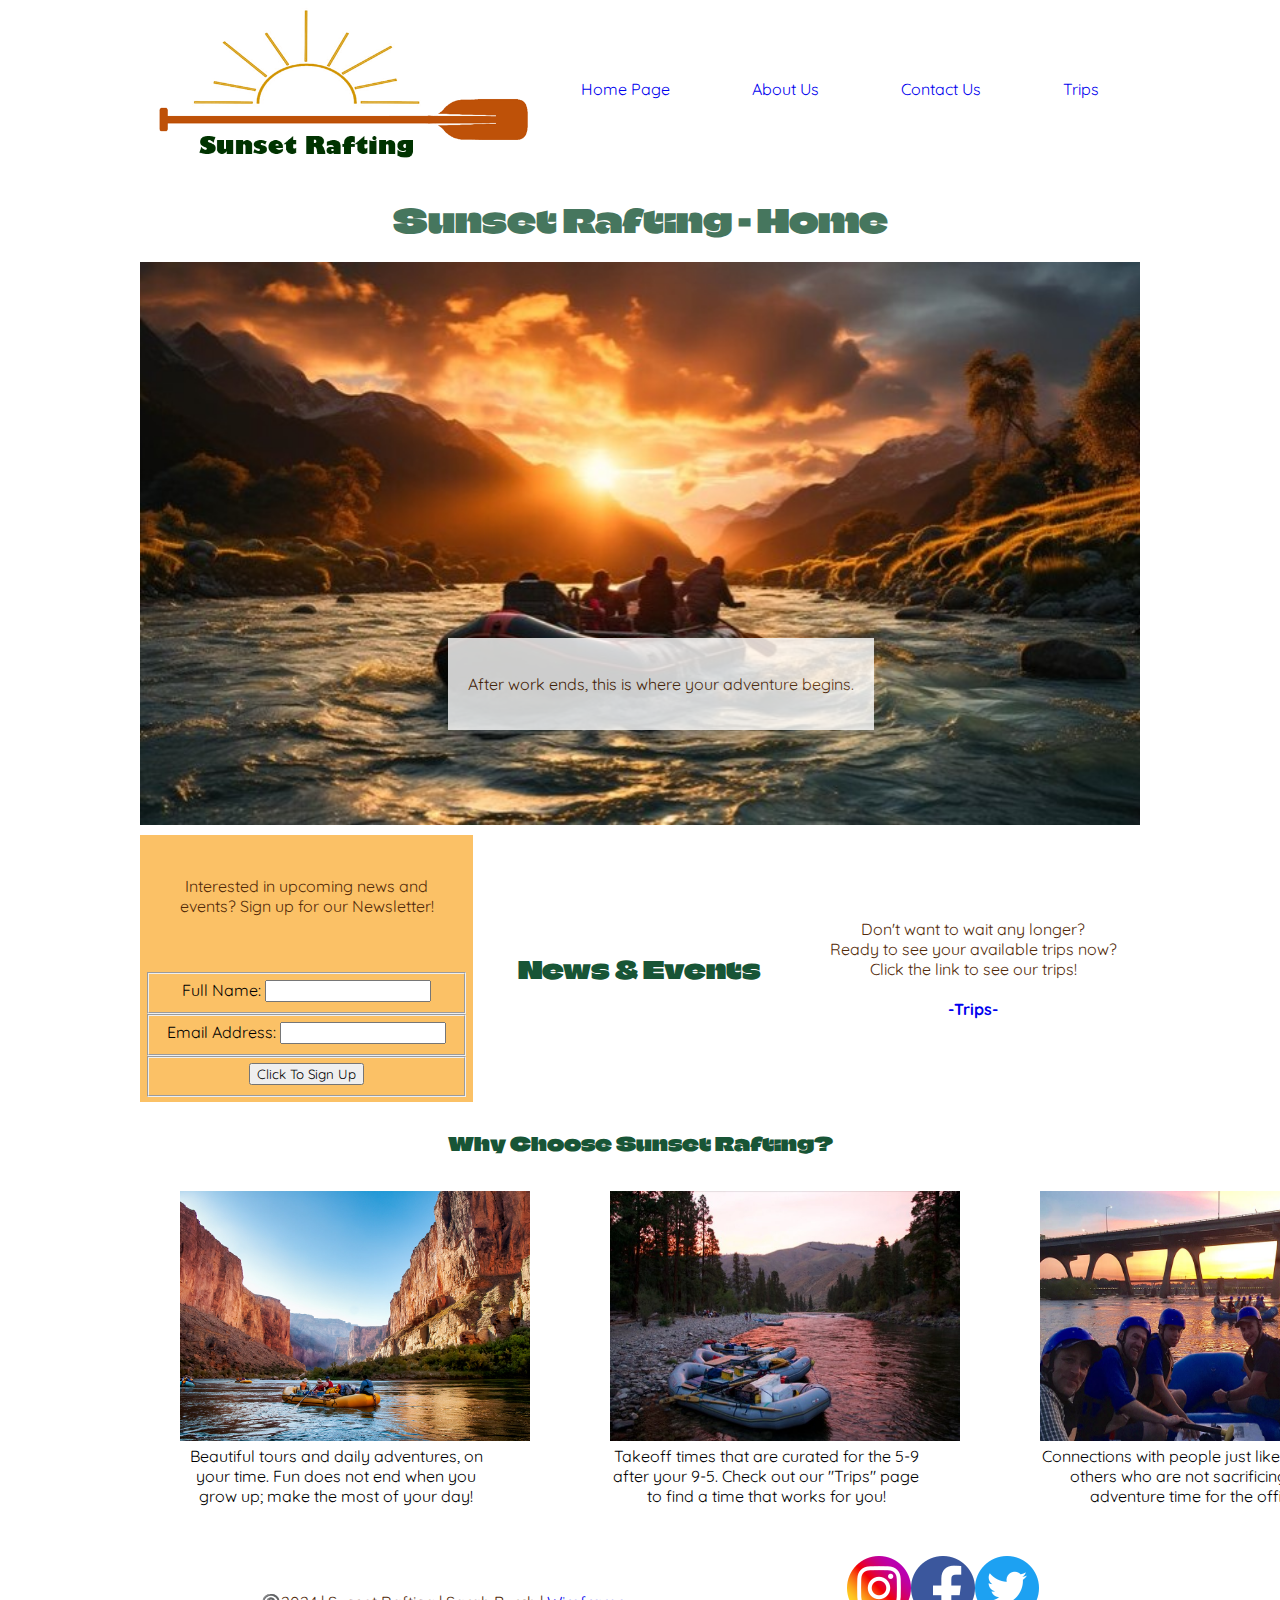
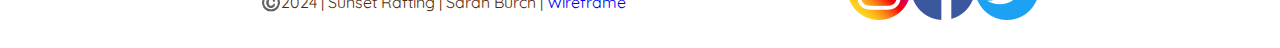
<file: wwr/index.html>
<!DOCTYPE html>
<html lang="en-US">
    <head>
        <meta charset="utf-8">
        <meta name="viewport" content="width=device-width, initial-scale=1">
        <title>Sunset Rafting | Home Page</title>
        <link rel="stylesheet" href="styles/rafting.css">
        <meta name="description" content="This is the WDD 130 'Home Page' for the Course Home Page created by student Sarah Burch.">
        <meta name="author" content="Sarah Burch">
    </head>
    <body>
        <header>
            <img src="images/sunset-rafting-logo.png" alt="Rafting Site Logo">
            <nav>
                <a href="index.html">Home Page</a>
                <a href="about.html">About Us</a>
                <a href="contact.html">Contact Us</a>
                <a href="trips.html">Trips</a>
            </nav>
        </header>
        <main class="home-page">
            <h1>Sunset Rafting - Home</h1>
            <div class="hero-home">
                <img src="images/hero-home.jpg" alt="Hero Home Image">
                <div class="hero-home-text">
                    <p>After work ends, this is where your adventure begins.</p>
                </div>
            </div>
            <section>
                <div class="news-events">
                    <form>
                        <p>Interested in upcoming news and events? Sign up for our Newsletter!</p><br>
                        <fieldset>
                            <label for="fullname">Full Name:</label>
                            <input type="text" id="fullname" name="fullname">
                        </fieldset>
                        <fieldset>
                            <label for="email">Email Address:</label>
                            <input type="text" id="email" name="email">
                        </fieldset>
                        <fieldset>
                            <button type="submit">Click To Sign Up</button>
                        </fieldset>
                    </form>                    
                    <h2>News & Events</h2>
                    <p>Don't want to wait any longer?<br>Ready to see your available trips now?<br>Click the link to see our trips!<br><br>
                    <a href="trips.html"><b>-Trips-</b></a>
                    </p>
                </div>
            </section>
            <section>
                <h3>Why Choose Sunset Rafting?</h3>
                <div class="gallery-home">
                    <figure>
                        <img src="images/rafting-one.jpg" alt="Rafting Example One">
                        <figcaption>Beautiful tours and daily adventures, on your time. Fun does not end when you grow up; make the most of your day!</figcaption>
                    </figure>
                    <figure>
                        <img src="images/home-img1.jpg" alt="Rafting Example Two">
                        <figcaption>Takeoff times that are curated for the 5-9 after your 9-5. Check out our "Trips" page to find a time that works for you!</figcaption>
                    </figure>
                    <figure>
                        <img src="images/home-img2.jpg" alt="Rafting Example Three">
                        <figcaption>Connections with people just like you! Find others who are not sacrificing their adventure time for the office.</figcaption>
                    </figure>
                </div>
            </section>
        </main>
        <footer>
            <p>©️2024 | Sunset Rafting | Sarah Burch |
            <a href="https://app.moqups.com/0JiWo2u9OdaaUfo4GBsZKXzqvd81Rs9e/view/page/ad64222d5">Wireframe</a>
            </p>
            <nav class="sociallinks">
                <a href="https://instagram.com">
                    <img src="images/insta-gram.png" alt="Instagram">
                </a>
                <a href="https://facebook.com">
                    <img src="images/face-book.png" alt="Facebook">
                </a>
                <a href="https://twitter.com">
                    <img src="images/twitter.png" alt="Twitter">
                </a>
            </nav>
        </footer>
    </body>
</html>
</file>
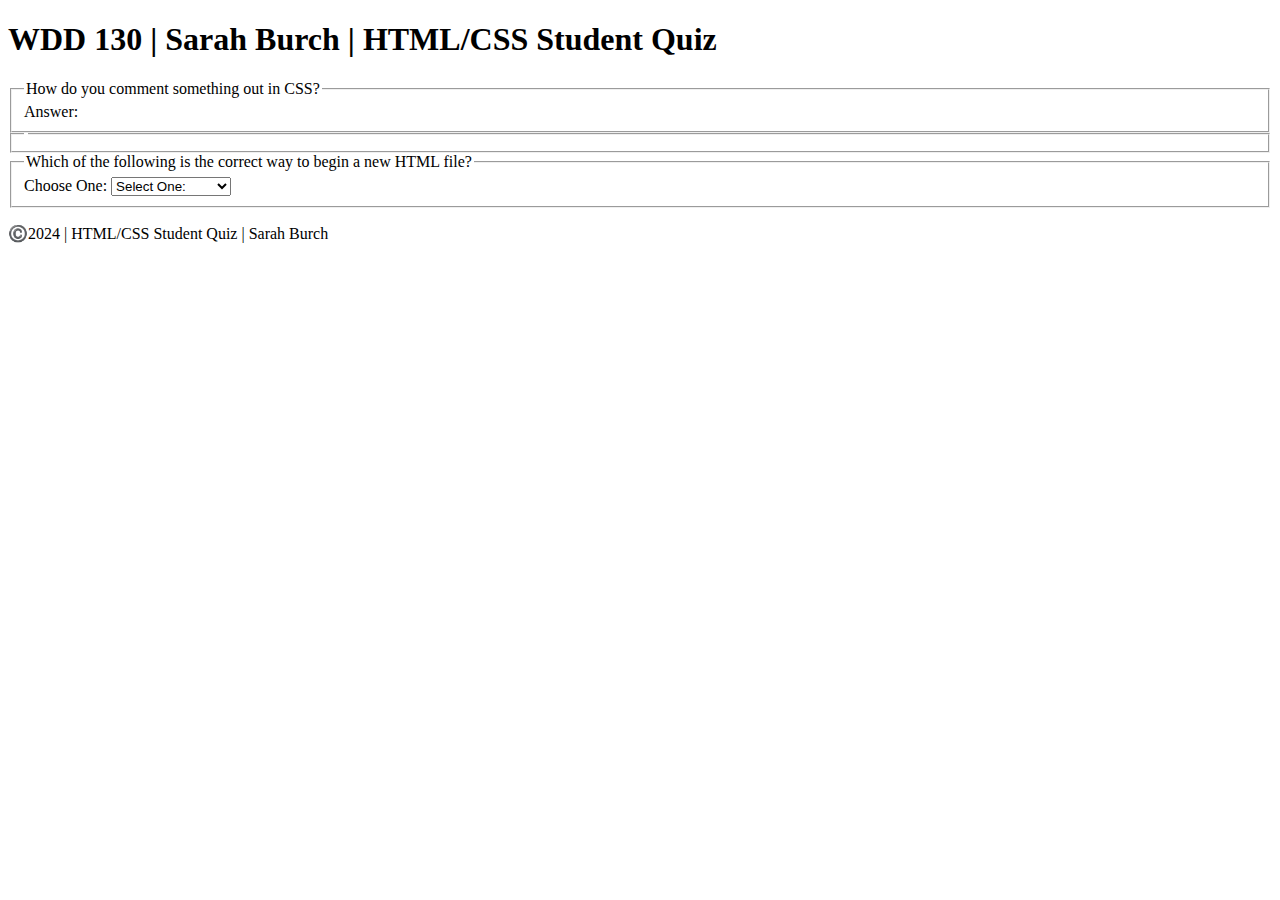
<file: quiz.html>
<!DOCTYPE html>
<html land="en-US">
    <head>
        <meta charset="utf-8">
        <meta name="viewport" content="width=device-width, initial-scale=1">
        <title>WDD 130 | HTML/CSS Student Quiz</title>
    </head>
    <body>
    <header>
        <h1>WDD 130 | Sarah Burch | HTML/CSS Student Quiz </h1>
    </header> 
    <main>
        <form>
            <fieldset>
                <legend>How do you comment something out in CSS?</legend>
                <label for="answer">Answer:</label>
                <text id="q1" name="q1">
            </fieldset>
            <fieldset>
                <legend></legend>
            </fieldset>
            <fieldset>
                <legend>Which of the following is the correct way to begin a new HTML file?</legend>
                <label for="select-answer">Choose One:</label>
                <select id="q3" name="q3">
                    <option value="" selected disabled>Select One:</option>
                    <option value="one">THIS IS HTML</option>
                    <option value="two">#html</option>
                    <option value="three">!DOCTYPE html</option>
                    <option value="four">html.html</option>
                </select>
            </fieldset>

        </form>

    </main> 
    <footer> 
        <p>©️2024 | HTML/CSS Student Quiz | Sarah Burch</p>
    </footer> 
    </body>
</html>
</file>
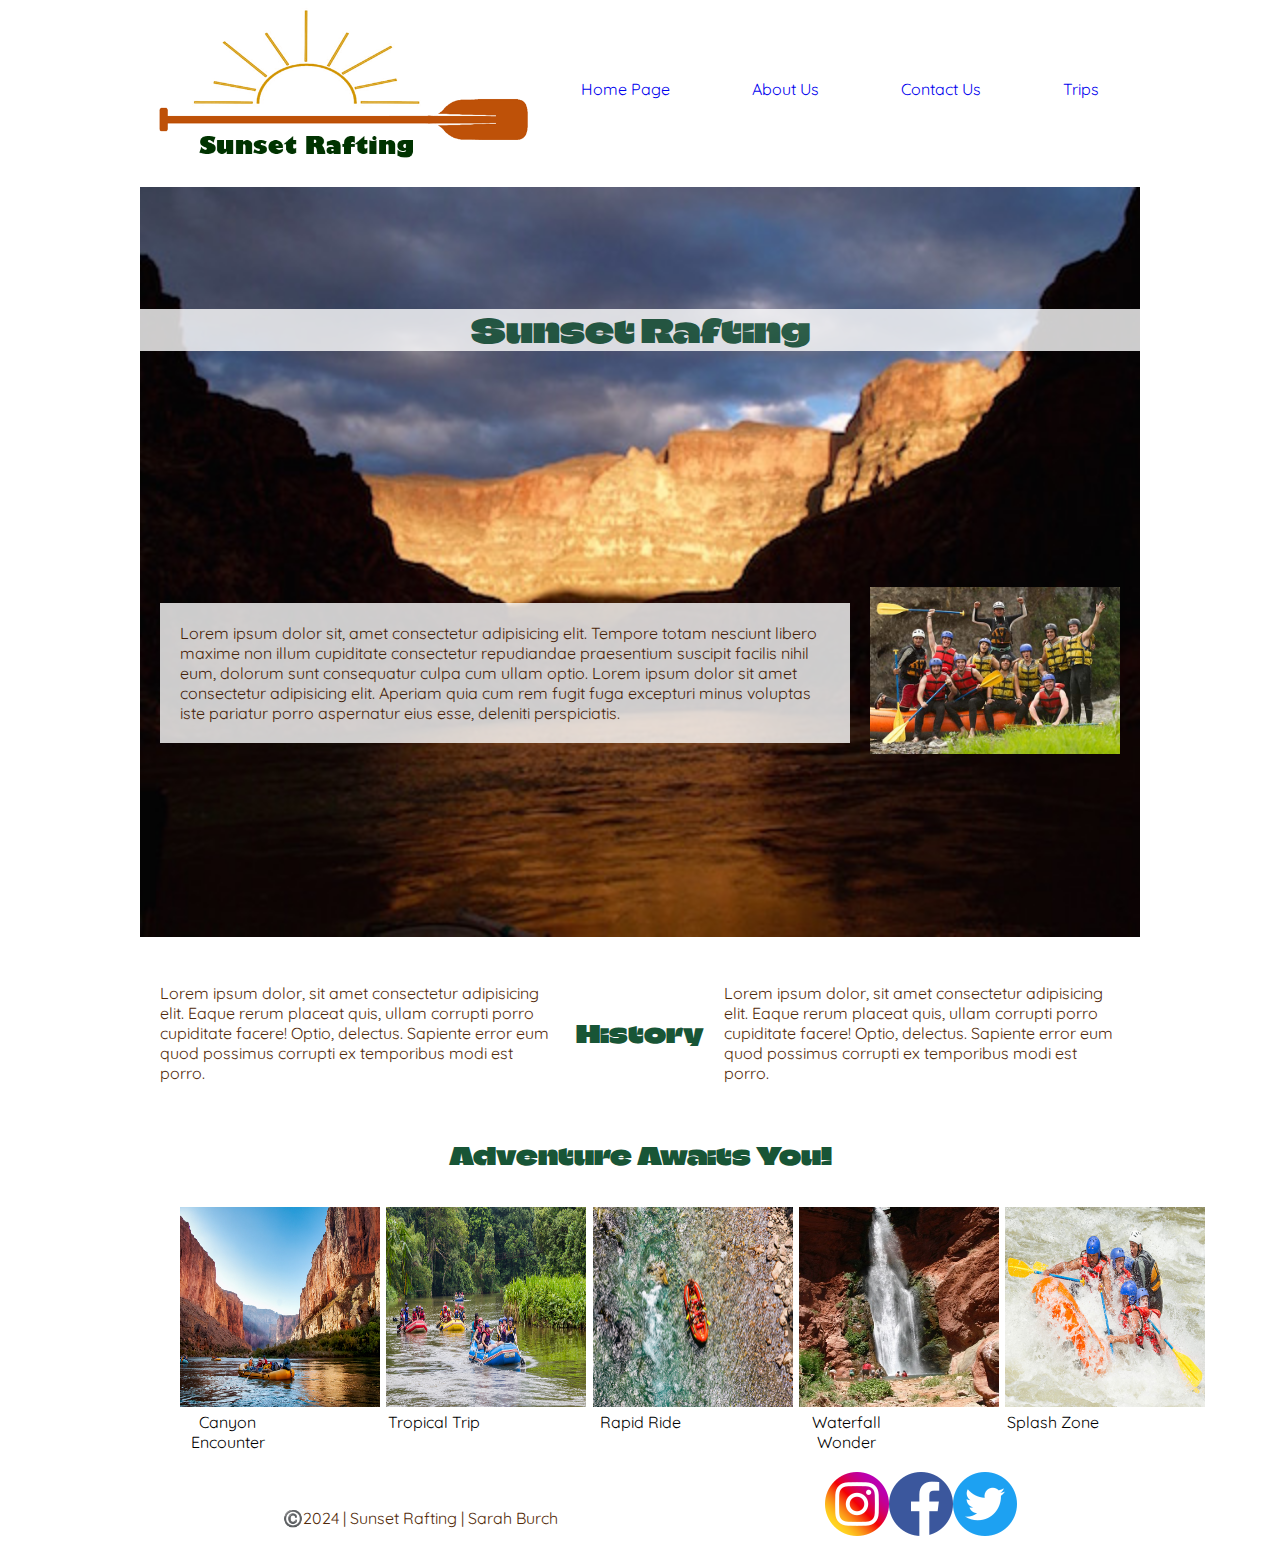
<file: wwr/about.html>
<!DOCTYPE html>
<html lang="en-US">
    <head>
        <meta charset="utf-8">
        <meta name="viewport" content="width=device-width, initial-scale=1">
        <title>Sunset Rafting | About Us Page</title>
        <link rel="stylesheet" href="styles/rafting.css">
        <meta name="description" content="This is the WDD 130 'About Us Page' for the Course Home Page created by student Sarah Burch.">
        <meta name="author" content="Sarah Burch">
    </head>
    <body>
        <header>
            <img src="images/sunset-rafting-logo.png" alt="Rafting Site Logo">
            <nav>
                <a href="index.html">Home Page</a>
                <a href="about.html">About Us</a>
                <a href="contact.html">Contact Us</a>
                <a href="trips.html">Trips</a>
            </nav>
        </header>
        <main>
            <div class="hero">
                <img src="images/hero.jpg" alt="Hero Image">
                <h1>Sunset Rafting</h1>
                <article>
                    <img src="images/customer-satisfaction.jpg" alt="Satisfied Customers">
                    <p>Lorem ipsum dolor sit, amet consectetur adipisicing elit. Tempore totam nesciunt libero maxime non illum cupiditate consectetur repudiandae praesentium suscipit facilis nihil eum, dolorum sunt consequatur culpa cum ullam optio. Lorem ipsum dolor sit amet consectetur adipisicing elit. Aperiam quia cum rem fugit fuga excepturi minus voluptas iste pariatur porro aspernatur eius esse, deleniti perspiciatis.</p>
                </article>
            </div>
            <section>
                <div class="history">
                    <p>Lorem ipsum dolor, sit amet consectetur adipisicing elit. Eaque rerum placeat quis, ullam corrupti porro cupiditate facere! Optio, delectus. Sapiente error eum quod possimus corrupti ex temporibus modi est porro.</p>
                    <h2>History</h2>
                    <p>Lorem ipsum dolor, sit amet consectetur adipisicing elit. Eaque rerum placeat quis, ullam corrupti porro cupiditate facere! Optio, delectus. Sapiente error eum quod possimus corrupti ex temporibus modi est porro.</p>
                </div>
            </section>
            <section>
                <h2>Adventure Awaits You!</h2>
                <div class="gallery">
                    <figure>
                        <img src="images/rafting-one.jpg" alt="Rafting Example One">
                        <figcaption>Canyon Encounter</figcaption>
                    </figure>
                    <figure>
                        <img src="images/rafting-two.jpg" alt="Rafting Example Two">
                        <figcaption>Tropical Trip</figcaption>
                    </figure>
                    <figure>
                        <img src="images/rafting-three.jpg" alt="Rafting Example Three">
                        <figcaption>Rapid Ride</figcaption>
                    </figure>
                    <figure>
                        <img src="images/rafting-four.jpg" alt="Rafting Example Four">
                        <figcaption>Waterfall Wonder</figcaption>
                    </figure>
                    <figure>
                        <img src="images/rafting-five.jpg" alt="Rafting Example Five">
                        <figcaption>Splash Zone</figcaption>
                    </figure>
                </div>
            </section>
        </main>
        <footer>
            <p>©️2024 | Sunset Rafting | Sarah Burch</p>
            <nav class="sociallinks">
                <a href="https://instagram.com">
                    <img src="images/insta-gram.png" alt="Instagram">
                </a>
                <a href="https://facebook.com">
                    <img src="images/face-book.png" alt="Facebook">
                </a>
                <a href="https://twitter.com">
                    <img src="images/twitter.png" alt="Twitter">
                </a>
            </nav>
        </footer>
    </body>




</html>
</file>
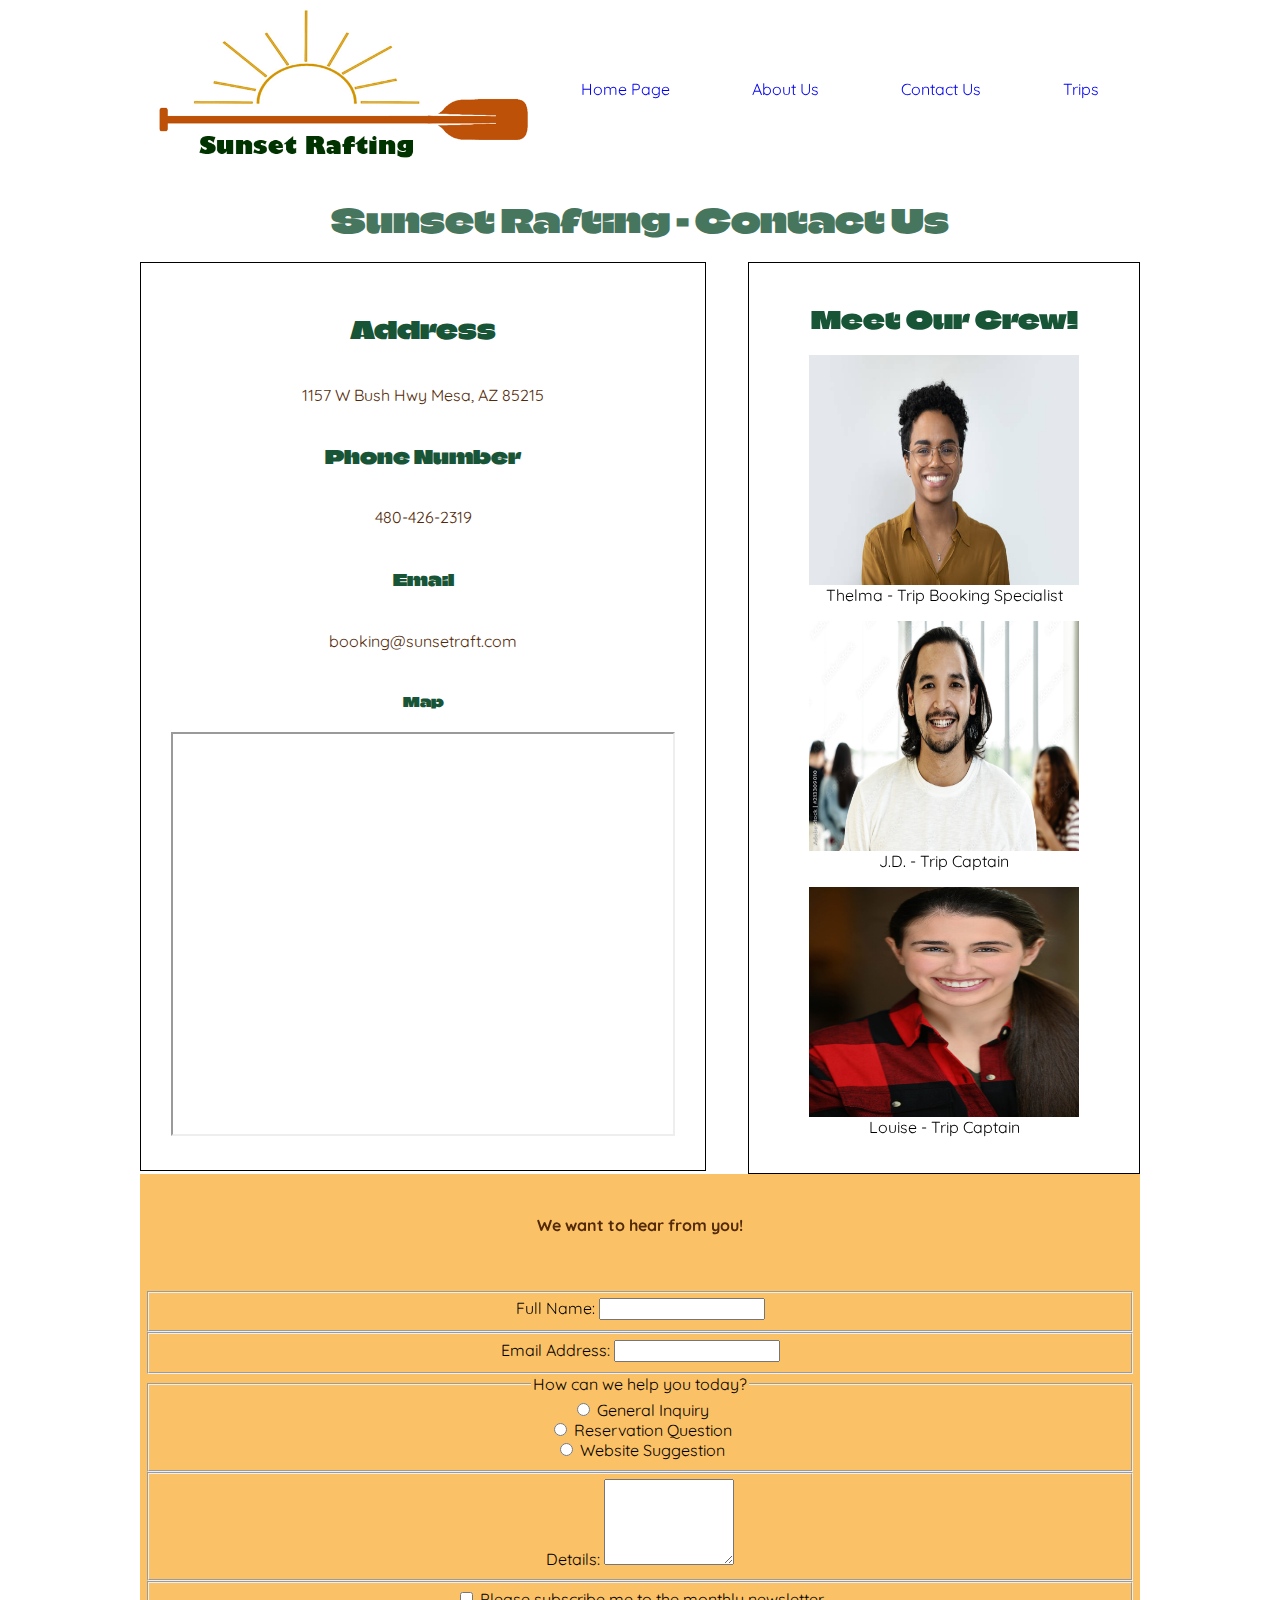
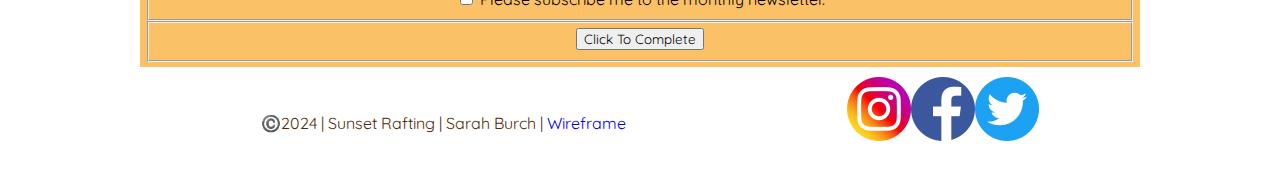
<file: wwr/contact.html>
<!DOCTYPE html>
<html lang="en-US">
    <head>
        <meta charset="utf-8">
        <meta name="viewport" content="width=device-width, initial-scale=1">
        <title>Sunset Rafting | Contact Us Page</title>
        <link rel="stylesheet" href="styles/rafting.css">
        <meta name="description" content="This is the WDD 130 'Contact Us Page' for the Course Home Page created by student Sarah Burch.">
        <meta name="author" content="Sarah Burch">
    </head>
    <body>
        <header>
            <img src="images/sunset-rafting-logo.png" alt="Rafting Site Logo">
            <nav>
                <a href="index.html">Home Page</a>
                <a href="about.html">About Us</a>
                <a href="contact.html">Contact Us</a>
                <a href="trips.html">Trips</a>
            </nav>
        </header>
        <main class="contact-page">
            <h1>Sunset Rafting - Contact Us</h1>
            <section>
                <div class="companyinfo">
                    <h2>Address</h2>
                    <p>1157 W Bush Hwy Mesa, AZ 85215</p>
                    <h3>Phone Number</h3>
                    <p>480-426-2319</p>
                    <h4>Email</h4>
                    <p>booking@sunsetraft.com</p>
                    <h5>Map</h5>
                    <iframe 
                        src="https://www.google.com/maps/embed?pb=!1m14!1m12!1m3!1d212931.820588473!2d-111.6314840197266!3d33.499823940155565!2m3!1f0!2f0!3f0!3m2!1i1024!2i768!4f13.1!5e0!3m2!1sen!2sus!4v1707538921930!5m2!1sen!2sus" width="600" height="450" allowfullscreen="" loading="lazy" referrerpolicy="no-referrer-when-downgrade"></iframe>
                </div>
            </section>
            <section>
                <div class="egallery">
                    <h2>Meet Our Crew!</h2>
                    <figure>
                        <img src="images/employee-one.jpg" alt="Employee One">
                        <figcaption>Thelma - Trip Booking Specialist</figcaption>
                    </figure>
                    <figure>
                        <img src="images/employee-two.jpg" alt="Employee Two">
                        <figcaption>J.D. - Trip Captain</figcaption>
                    </figure>
                    <figure>
                        <img src="images/employee-three.jpg" alt="Employee Three">
                        <figcaption>Louise - Trip Captain</figcaption>
                    </figure>
                </div>
            </section>
            <form>
                <p><b>We want to hear from you!</b></p><br>
                <fieldset>
                    <label for="fullname">Full Name:</label>
                    <input type="text" id="fullname" name="fullname">
                </fieldset>
                <fieldset>
                    <label for="email">Email Address:</label>
                    <input type="text" id="email" name="email">
                </fieldset>
                <fieldset>
                    <legend>How can we help you today?</legend>
                    <div>
                        <input type="radio" id="general-inquiry" name="help-option" value="one">
                        <label for="general-inquiry">General Inquiry</label>
                    </div>
                    <div>
                        <input type="radio" id="reservation-question" name="help-option" value="two">
                        <label for="reservation-question">Reservation Question</label>
                    </div>
                    <div>
                        <input type="radio" id="website-suggestion" name="help-option" value="three">
                        <label for="website-suggestion">Website Suggestion</label>
                    </div>
                </fieldset>
                <fieldset>
                    <label for="details">Details:</label>
                    <textarea id="details" name="details" rows="5" cols="15"></textarea>
                </fieldset>
                <fieldset>
                    <input type="checkbox" id="subscribe" name="subscribe">
                    <label for="subscribe">Please subscribe me to the monthly newsletter.</label>
                </fieldset>
                <fieldset>
                    <button type="submit">Click To Complete</button>
                </fieldset>
            </form>
        </main>
        <footer>
            <p>©️2024 | Sunset Rafting | Sarah Burch |
            <a href="https://app.moqups.com/bLGow9pE8QIKmvYWL5KcEf9YfC2KpMkf/view/page/ad64222d5">Wireframe</a>
            </p>
            <nav class="sociallinks">
                <a href="https://instagram.com">
                    <img src="images/insta-gram.png" alt="Instagram">
                </a>
                <a href="https://facebook.com">
                    <img src="images/face-book.png" alt="Facebook">
                </a>
                <a href="https://twitter.com">
                    <img src="images/twitter.png" alt="Twitter">
                </a>
            </nav>
        </footer>
    </body>
</html>
</file>
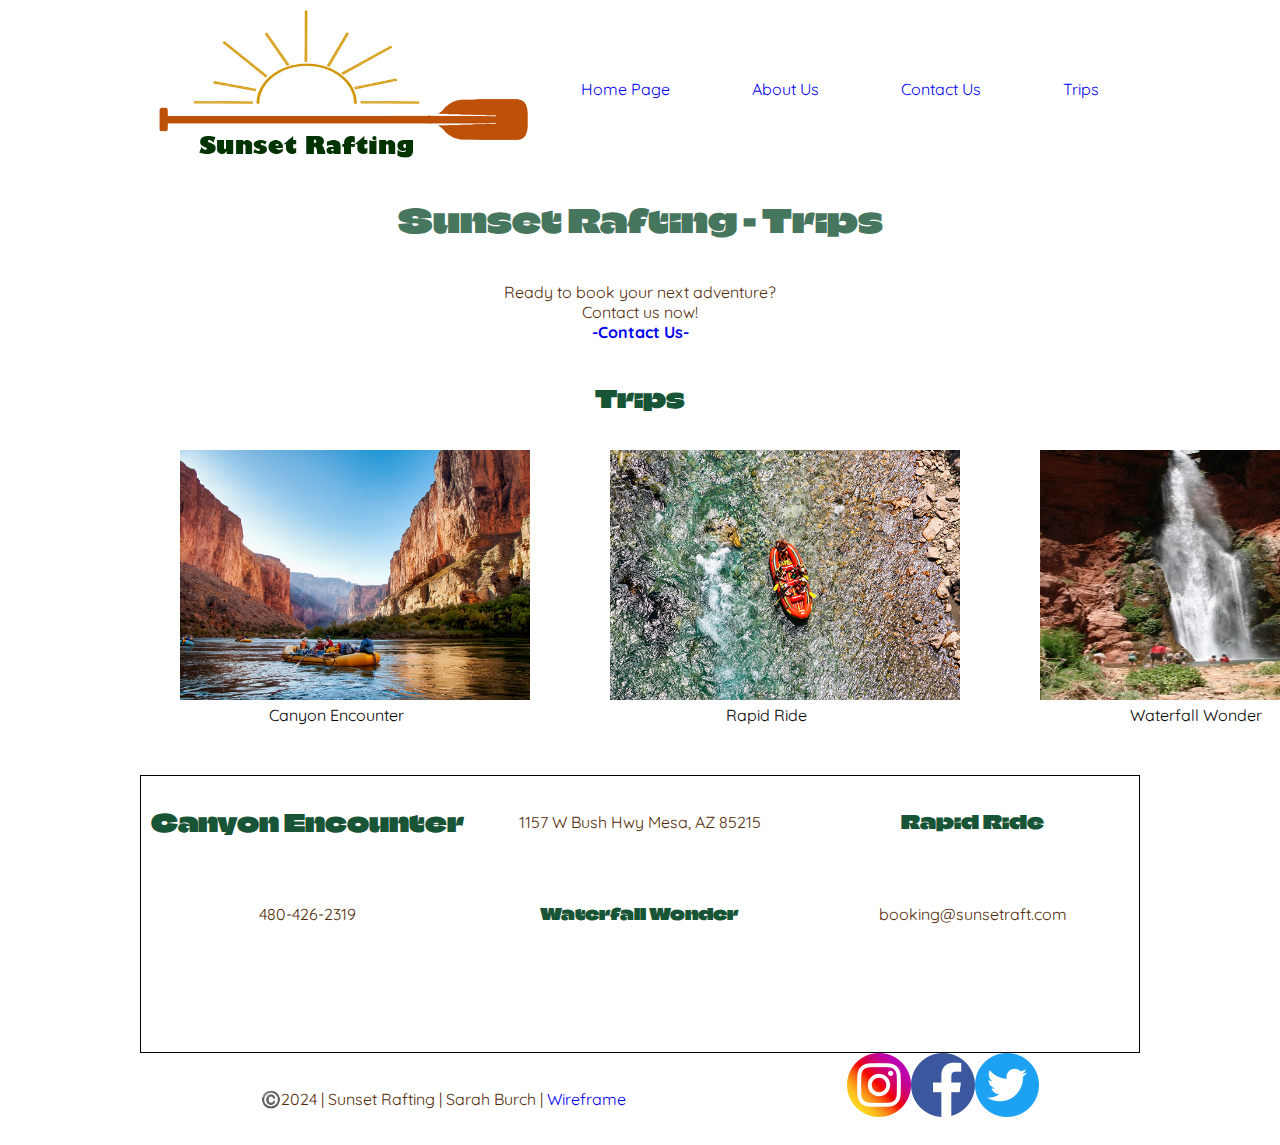
<file: wwr/trips.html>
<!DOCTYPE html>
<html lang="en-US">
    <head>
        <meta charset="utf-8">
        <meta name="viewport" content="width=device-width, initial-scale=1">
        <title>Sunset Rafting | Trips Page</title>
        <link rel="stylesheet" href="styles/rafting.css">
        <meta name="description" content="This is the WDD 130 'Trips Page' for the Course Home Page created by student Sarah Burch.">
        <meta name="author" content="Sarah Burch">
    </head>
    <body>
        <header>
            <img src="images/sunset-rafting-logo.png" alt="Rafting Site Logo">
            <nav>
                <a href="index.html">Home Page</a>
                <a href="about.html">About Us</a>
                <a href="contact.html">Contact Us</a>
                <a href="trips.html">Trips</a>
            </nav>
        </header>
        <main class="trip-page">
            <h1>Sunset Rafting - Trips</h1>
            <p>Ready to book your next adventure?<br>Contact us now!<br><a href="contact.html"><b>-Contact Us-</b></a>
            </p>
            <section>
                <h2>Trips</h2>
                <div class="gallery-trip">
                    <figure>
                        <img src="images/rafting-one.jpg" alt="Rafting Example One">
                        <figcaption>Canyon Encounter</figcaption>
                    </figure>
                    <figure>
                        <img src="images/rafting-three.jpg" alt="Rafting Example Two">
                        <figcaption>Rapid Ride</figcaption>
                    </figure>
                    <figure>
                        <img src="images/rafting-four.jpg" alt="Rafting Example Three">
                        <figcaption>Waterfall Wonder</figcaption>
                    </figure>
                </div>
            </section>
            <section>
                <div class="tripinfo">
                    <h2>Canyon Encounter</h2>
                    <p>1157 W Bush Hwy Mesa, AZ 85215</p>
                    <h3>Rapid Ride</h3>
                    <p>480-426-2319</p>
                    <h4>Waterfall Wonder</h4>
                    <p>booking@sunsetraft.com</p>
                </div>
            </section>
        </main>
        <footer>
            <p>©️2024 | Sunset Rafting | Sarah Burch |
            <a href="images/trip-page-wireframe.jpg">Wireframe</a>
            </p>
            <nav class="sociallinks">
                <a href="https://instagram.com">
                    <img src="images/insta-gram.png" alt="Instagram">
                </a>
                <a href="https://facebook.com">
                    <img src="images/face-book.png" alt="Facebook">
                </a>
                <a href="https://twitter.com">
                    <img src="images/twitter.png" alt="Twitter">
                </a>
            </nav>
        </footer>
    </body>
</html>
</file>
<file: wwr/styles/rafting.css>
@import url('https://fonts.googleapis.com/css2?family=Climate+Crisis&family=Quicksand:wght@300..700&display=swap');

:root {
    --primary-color: #522a09;
    --secondary-color: #FBC166;
    --accent1-color: #185536;
    --accent2-color: #B2605E;

    --heading-font: 'Climate Crisis', sans-serif; 
    --paragraph-font: 'Quicksand', sans-serif;

    --nav-background-color: #FBC166;
    --nav-link-color: #185536;
    --nav-hover-link-color: #B2605E;
    --nav-hover-background-color: #FBC166;
}
*{
   font-family: var(--paragraph-font);
}

h1, h2, h3, h4, h5, h6 {  
    font-family: var(--heading-font);
    color: var(--accent1-color);
    display: flex;
    align-items: center;
    justify-content: center;

}


p {
    font-family: var(--paragraph-font);
    color: var(--primary-color);
    max-width: 960px;
    padding: 20px;
}

a:link { 
   text-decoration: none; 
  } 
  a:visited { 
    text-decoration: none; 
  } 
  a:hover { 
    text-decoration: none; 
  } 
  a:active { 
    text-decoration: none; 
  }

header {
	display: grid;
   grid-template-columns: 1fr 2fr;
   align-items: center;
}

.history {
   display: flex;
   align-items: center;
   justify-content: center;
   justify-content: space-around;
   max-width: 1000px;
}

.news-events {
   display: grid;
   grid-template-columns: 1fr 1fr 1fr;
   text-align: center;
   align-items: center;
   justify-content: center;
   justify-content: space-around;
   max-width: 1000px;
}

.gallery {
   display: flex;
   justify-content: space-between;
}

.gallery figure {
   width: calc(10% - 5px);
   margin-bottom: 20px;
   text-align: center;
}

.gallery img {
   width: 200px;
   height: 200px;
   display: block;
}

.gallery figcaption {
   margin-top: 5px;
}

.gallery-home {
   display: grid;
   grid-template-columns: 1fr 1fr 1fr;
   justify-content: space-around;
}

.gallery-home figure {
   width: calc(75% - 10px);
   margin-bottom: 50px;
   text-align: center;
}

.gallery-home img {
   width: 350px;
   height: 250px;
   display: block;
}

.gallery-home figcaption {
   margin-top: 5px;
}

.gallery-trip {
   display: grid;
   grid-template-columns: 1fr 1fr 1fr;
   justify-content: space-around;
}

.gallery-trip figure {
   width: calc(75% - 10px);
   margin-bottom: 50px;
   text-align: center;
}

.gallery-trip img {
   width: 350px;
   height: 250px;
   display: block;
}

.gallery-trip figcaption {
   margin-top: 5px;
}

nav { 
   display: flex;
   list-style: none;
   justify-content: space-around;
}

  body {
    width:1000px;
    margin:0 auto;
 }

 div.hero {
    margin: 10px auto;
    position: relative;
 }

 div.hero img {
    display: block;
    width: 100%;
    height: auto;
 }

div.hero-home-text {
   position: absolute;
   bottom: 170px;
   text-align: center;
   left: 35%;
   background: white;
   opacity: 0.8;
}
 .hero-home img {
   display: block;
   width: 100%;
   height: auto;
 }

 h1 {
    position: absolute;
    top: 100px;
    background: white;
    opacity: 0.8;
    width: 100%;
    text-align : center;
 
 }

 .contact-page h1 {
   position: inherit;
 }

 .home-page h1 {
   position: inherit;
 }
 
 .contact-page p {
   text-align: center;
 }

 .trip-page h1 {
   position: inherit;
 }

 .trip-page {
   text-align: center;
 }

 .companyinfo {
   float: left;
   text-align: center;
   border: 1px solid black;
   padding: 30px;
 }

 .tripinfo { 
   display: grid;
   grid-template-columns: 1fr 1fr 1fr;
   grid-template-rows: 1fr 1fr 1fr;
   text-align: center;
   border: 1px solid black;
 }

 iframe { 
   width: 500px;
   height: 400px;
 }

 .egallery {
   float: right;
   text-align: center;
   border: 1px solid black;
   padding: 20px;
 }

 .egallery img {
   width: 270px;
   height: 230px;
   display: block;
}

 form {
   text-align: center;
   clear: both;
   max-width: 1000px;
   margin: 10px auto;
   padding: 5px;
   background-color: var(--secondary-color);
   font-family: var(--paragraph-font);

    
 }

 input[type="submit"] {
   width: 150px; 
   height: 40px; 
   background-color: var(--accent2-color);
   color: black;
   border: none; 
 }

 /*article { 
    position: absolute;
    top: 100px;
    background: white;
    opacity: 0.8;
    float: center;
    
 }*/
 article img { 
    position: absolute;
    top: 400px;
    right: 20px;
    max-width: 25%;
    max-height: 25%;
 }

 article p { 
    position: absolute;
    top: 400px;
    left: 20px;
    background: white;
    opacity: 0.8;
    width: 65%;
    text-align : left;
 }

 footer, .sociallinks {
   display: flex; 
   justify-content: space-around;
 }

 header img {
   width: 400px;

 }
</file>
